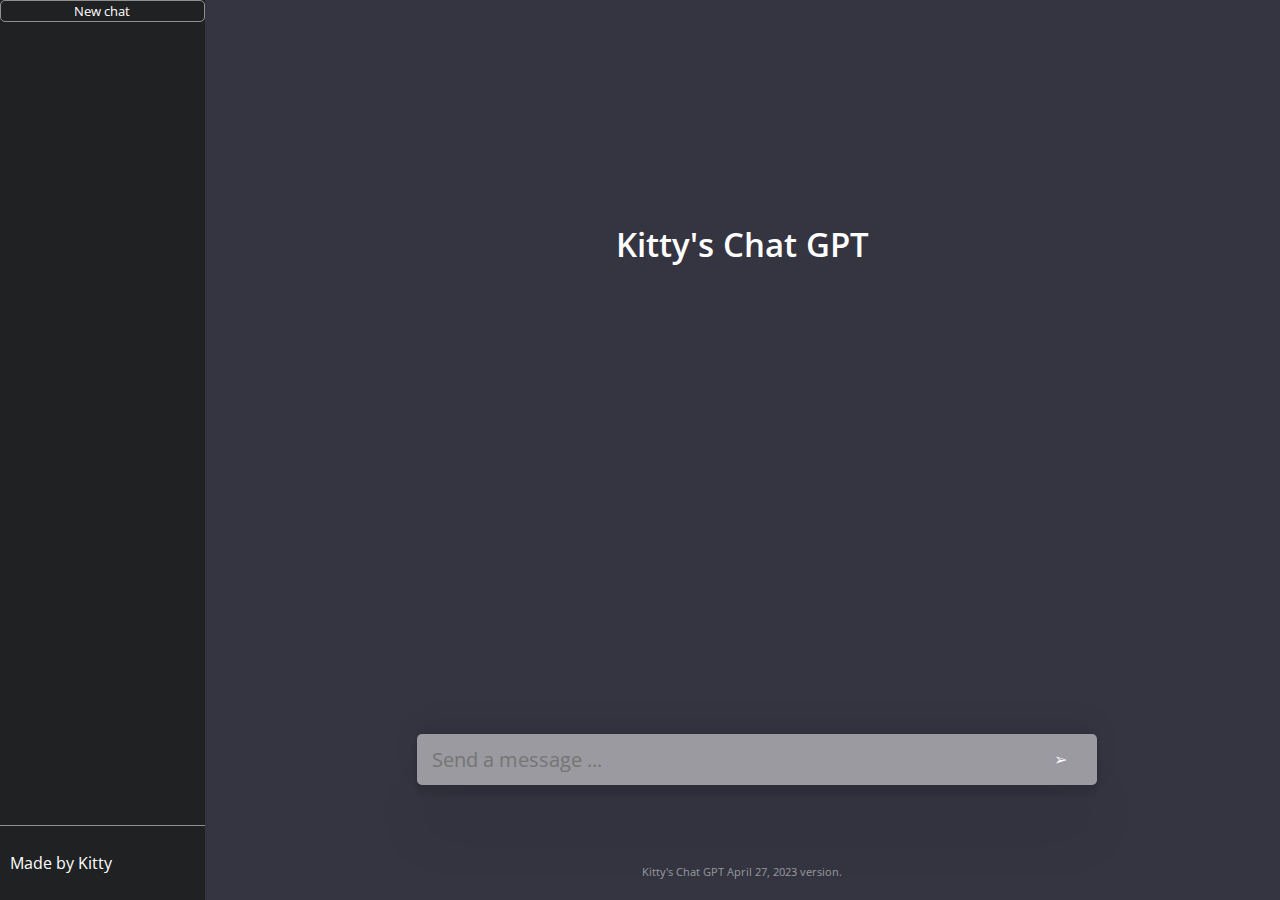
<file: chatGPTClone/index.html>
<!DOCTYPE html>
<html lang="en">
<head>
    <meta charset="UTF-8">
    <title>Kitty's ChatGPT Clone</title>
    <link rel="stylesheet" href="styles.css">
</head>
<body>

<section class="side-bar">
   
    <button>New chat</button>
    
    <div class="history"></div>
    <div class="nav">
        <p>Made by Kitty</p>
    </div>
</section>
<section class="main">
    <h1>Kitty's Chat GPT</h1>
    <p id="output"></p>
    <div class="outputHistory"></div>
    <div class="bottom-section">
        <div class="input-container">
            
            <input id="myInput" placeholder="Send a message ..." value="">
            <div id="submit">➢</div>
        </div>
    </div>
    <p class="info"> Kitty's Chat GPT April 27, 2023 version.</p>
</section>
<script src="app.js"></script>
</body>
</html>
</file>
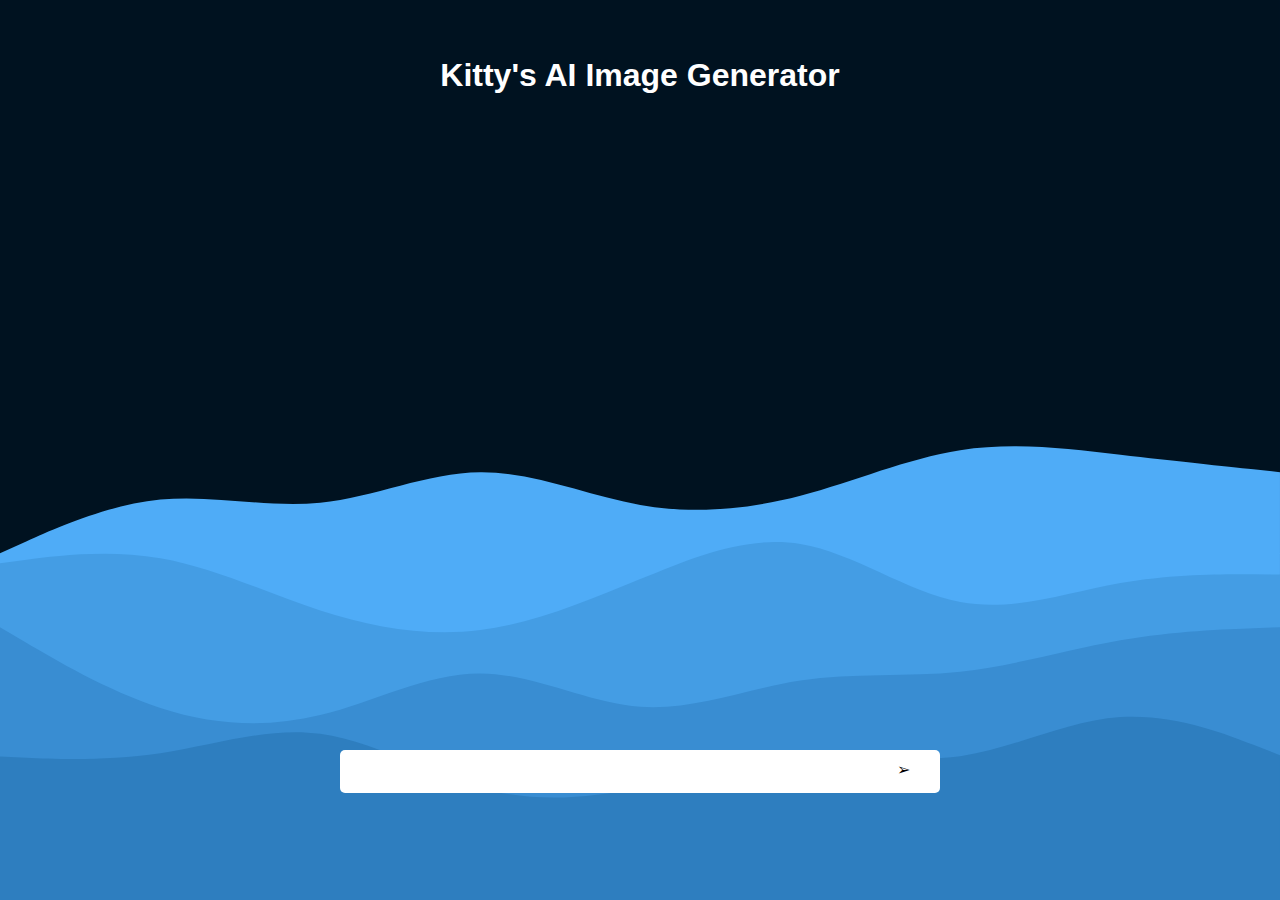
<file: imageGeneration/index.html>
<!DOCTYPE html>
<html lang="en">
<head>
    <meta charset="UTF-8">
    <meta name="viewport" content="width=device-width, initial-scale=1.0">
    <meta http-equiv="X-UA-Compatible" content="ie=edge">
    <title>Kitty's ChatGPT AI Image Generator</title>
    <link rel="stylesheet" href="styles.css"/>
</head>
<body>
    <svg xmlns="http://www.w3.org/2000/svg" xmlns:xlink="http://www.w3.org/1999/xlink" id="visual" viewBox="0 0 900 600"  version="1.1"><rect x="0" y="0" width="100%" height="100%" fill="#001220"/><path d="M0 389L18.8 380.5C37.7 372 75.3 355 112.8 351.3C150.3 347.7 187.7 357.3 225.2 353.5C262.7 349.7 300.3 332.3 337.8 332C375.3 331.7 412.7 348.3 450.2 355C487.7 361.7 525.3 358.3 562.8 348.5C600.3 338.7 637.7 322.3 675.2 316.5C712.7 310.7 750.3 315.3 787.8 319.7C825.3 324 862.7 328 881.3 330L900 332L900 601L881.3 601C862.7 601 825.3 601 787.8 601C750.3 601 712.7 601 675.2 601C637.7 601 600.3 601 562.8 601C525.3 601 487.7 601 450.2 601C412.7 601 375.3 601 337.8 601C300.3 601 262.7 601 225.2 601C187.7 601 150.3 601 112.8 601C75.3 601 37.7 601 18.8 601L0 601Z" fill="#4facf7"/><path d="M0 396L18.8 393.5C37.7 391 75.3 386 112.8 392.5C150.3 399 187.7 417 225.2 429.2C262.7 441.3 300.3 447.7 337.8 443C375.3 438.3 412.7 422.7 450.2 407.2C487.7 391.7 525.3 376.3 562.8 382.5C600.3 388.7 637.7 416.3 675.2 423.3C712.7 430.3 750.3 416.7 787.8 410C825.3 403.3 862.7 403.7 881.3 403.8L900 404L900 601L881.3 601C862.7 601 825.3 601 787.8 601C750.3 601 712.7 601 675.2 601C637.7 601 600.3 601 562.8 601C525.3 601 487.7 601 450.2 601C412.7 601 375.3 601 337.8 601C300.3 601 262.7 601 225.2 601C187.7 601 150.3 601 112.8 601C75.3 601 37.7 601 18.8 601L0 601Z" fill="#449de4"/><path d="M0 441L18.8 452.2C37.7 463.3 75.3 485.7 112.8 497.8C150.3 510 187.7 512 225.2 502.8C262.7 493.7 300.3 473.3 337.8 473.5C375.3 473.7 412.7 494.3 450.2 497C487.7 499.7 525.3 484.3 562.8 478.5C600.3 472.7 637.7 476.3 675.2 472.3C712.7 468.3 750.3 456.7 787.8 450.2C825.3 443.7 862.7 442.3 881.3 441.7L900 441L900 601L881.3 601C862.7 601 825.3 601 787.8 601C750.3 601 712.7 601 675.2 601C637.7 601 600.3 601 562.8 601C525.3 601 487.7 601 450.2 601C412.7 601 375.3 601 337.8 601C300.3 601 262.7 601 225.2 601C187.7 601 150.3 601 112.8 601C75.3 601 37.7 601 18.8 601L0 601Z" fill="#398dd2"/><path d="M0 532L18.8 532.8C37.7 533.7 75.3 535.3 112.8 529.7C150.3 524 187.7 511 225.2 516C262.7 521 300.3 544 337.8 554.2C375.3 564.3 412.7 561.7 450.2 553.7C487.7 545.7 525.3 532.3 562.8 530.2C600.3 528 637.7 537 675.2 531.7C712.7 526.3 750.3 506.7 787.8 504.2C825.3 501.7 862.7 516.3 881.3 523.7L900 531L900 601L881.3 601C862.7 601 825.3 601 787.8 601C750.3 601 712.7 601 675.2 601C637.7 601 600.3 601 562.8 601C525.3 601 487.7 601 450.2 601C412.7 601 375.3 601 337.8 601C300.3 601 262.7 601 225.2 601C187.7 601 150.3 601 112.8 601C75.3 601 37.7 601 18.8 601L0 601Z" fill="#2e7ebf"/></svg>
    <header>
        <h1> Kitty's AI Image Generator</h1>
    </header>
    <section class="images-section"></section>
    <section class="bottom-section">
        <div class="input-container">
            <input/>
            <div id="submit-icon">➢</div>
        </div>
    </section>
    </section>
    <script src="app.js"></script>
</body>
</html>
</file>
<file: chatGPTClone/styles.css>
@import url('https://fonts.googleapis.com/css2?family=Open+Sans:wght@300;400;500;700;800&display=swap');

* {
    color: #fff;
    font-family: 'Open Sans', sans-serif;
}
body {
    margin: 0;
    padding: 0;
    background-color: #343541;
    display: flex;

}

h1 {
    font-size: 33px;
    font-weight: 600;
    padding: 200px 0;
}

.side-bar {
    background-color: #202123;
    width: 244px;
    height: 100vh;
    display: flex;
    flex-direction:column;
    justify-content: space-between;

}

.main {
    display: flex;
    flex-direction: column;
    align-items: center;
    text-align: center;
    justify-content: space-between;
    width: 100%;
}
.info {
    color: rgba(255,255,255,0.5);
    font-size: 11px;
    padding: 10px;
}

input {
    border:none;
    background-color: rgba(255,255,255,0.5);
    width: 100%;
    font-size: 20px;
    padding: 12px 15px;
    border-radius: 5px;
    box-shadow: rgba(0,0,0,0.05) 0 54px 55px,
    rgba(0,0,0,0.05) 0 -12px 30px,
    rgba(0,0,0,0.05) 0 4px 6px,
    rgba(0,0,0,0.05) 0 12px 3px,
    rgba(0,0,0,0.05) 0 -3px 5px

}

input:focus{
    outline:none;
}

.input-container {
    position: relative;
    width: 100%;
    max-width: 650px;
    
}
.input-container #submit {
    position:absolute;
    right: 0;
    bottom: 15px;
    cursor: pointer;

}

.bottom-section{
    width: 100%;
    display: flex;
    flex-direction: column;
    justify-content: center;
    align-items: center;

}

button {
    border:solid 0.5px rgba(255,255,255,0.5);
    background-color: transparent;
    border-radius: 5px;
    

}

.nav{
    border-top: solid 0.5px rgba(255,255,255,0.5);
    padding: 10px;
    

}

.history{
    padding: 10px;
    margin: 10px;
    display: flex;
    flex-direction: column;
    height: 100%;

}

.history p{
    cursor: pointer;
}

.main .outputHistory{
    text-align: left;
    justify-content: left;
    align-items: left;
    margin: 20px;
}
</file>
<file: imageGeneration/styles.css>
body {
    margin: 0;
    padding: 0;
    background-color: #2e7ebf;
    display: flex;
    flex-direction: column;
    width: 100vw;
    height: 100vh;
    justify-content: space-between;
    align-items: center;
    font-family: "Trebuchet MS",  sans-serif;
}

header {
    color: rgb(255,255,255);
    height: 150px;
    display: flex;
    align-items: center;
    width: 100%;
    justify-content: center;
}

svg {
    position: absolute;
    top:0;
    left: 0;
    z-index: -10;

}

.bottom-section {
    width: 100%;
    display: flex;
    justify-content: center;
    height: 150px;
}

.input-container {
    width: 100%;
    max-width: 600px;
    position: relative;


}

input{
    width: 100%;
    border: none;
    font-size: 20px;
    padding: 10px;
    border-radius: 5px;
    box-sizing: border-box;
}

#submit-icon {
    position:absolute;
    top:10px;
    right: 30px;
    cursor: pointer;
}

.images-section {
    width: 100%;
    max-width: 600px;
    display: flex;
    flex-wrap: wrap;
    justify-content: space-between;
    padding: 10px;
}

.image-container {
    width: 40%;
    border-radius: 15px;
    overflow: hidden;
    box-shadow: rgb(38,57,77) 0 20px 30px -10px;
}

.image-containerimag{
    width: 100%;
}
</file>
